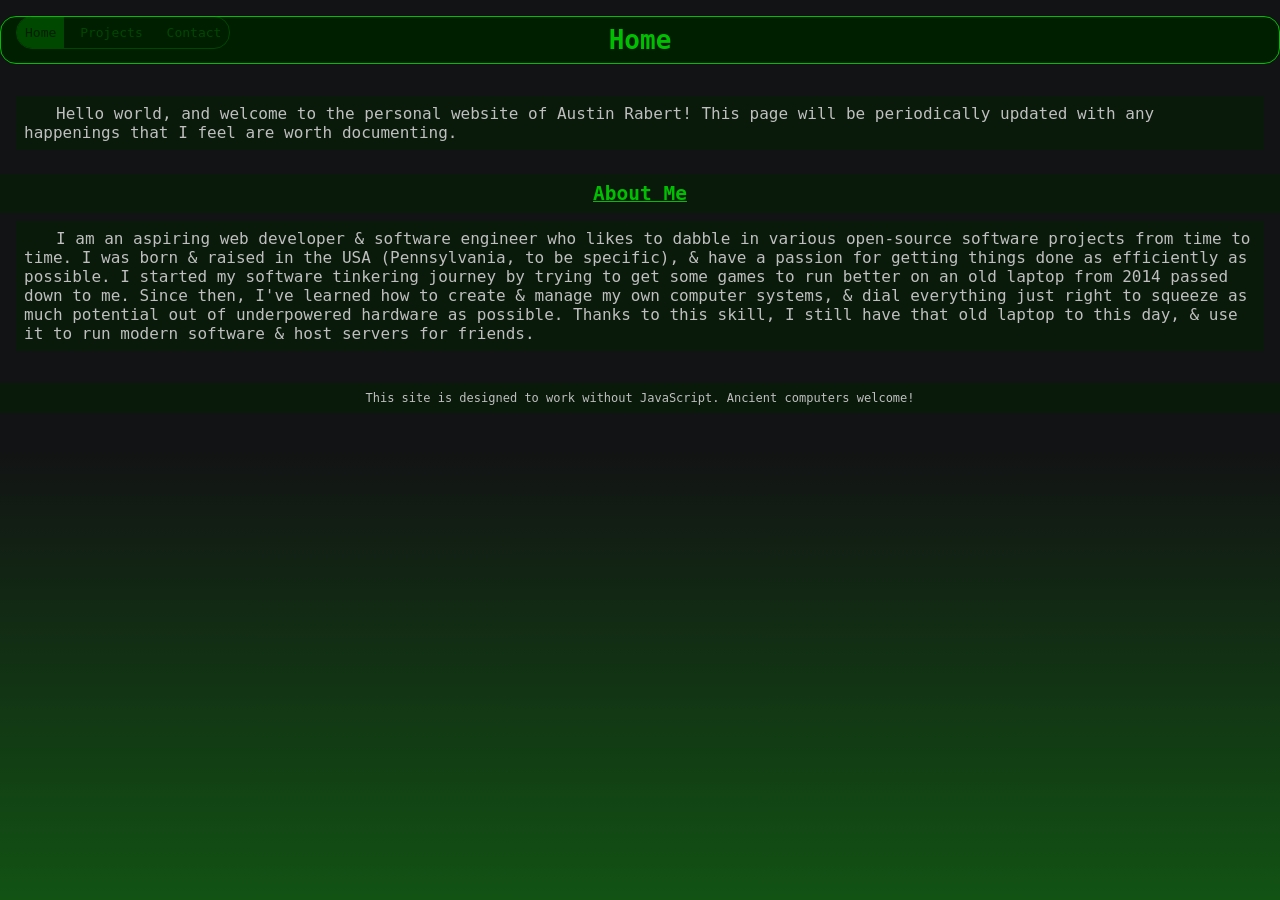
<file: index.html>
<html><head>
	<link href="assets/common.css" rel="stylesheet">
	<title>Maosite: Home</title>
</head><body>
	<header>
		<p>Home</p>
		<a href="projects.html">Projects</a>
		<a href="contact.html">Contact</a>
	</header><main>
		<h1>Home</h1>
		<p>
			Hello world, and welcome to the personal website of Austin Rabert!
			This page will be periodically updated with any happenings that I feel are worth documenting.
		</p>
		<h2>About Me</h2>
		<p>
			I am an aspiring web developer & software engineer who likes to dabble in various open-source software projects from time to time.
			I was born & raised in the USA (Pennsylvania, to be specific), & have a passion for getting things done as efficiently as possible.
			I started my software tinkering journey by trying to get some games to run better on an old laptop from 2014 passed down to me.
			Since then, I've learned how to create & manage my own computer systems, & dial everything just right to squeeze as much potential out of underpowered hardware as possible.
			Thanks to this skill, I still have that old laptop to this day, & use it to run modern software & host servers for friends.
		</p>
	</main><footer>
		<p>
			This site is designed to work without JavaScript.
			Ancient computers welcome!
		</p>
	</footer>
</body></html>
</file>
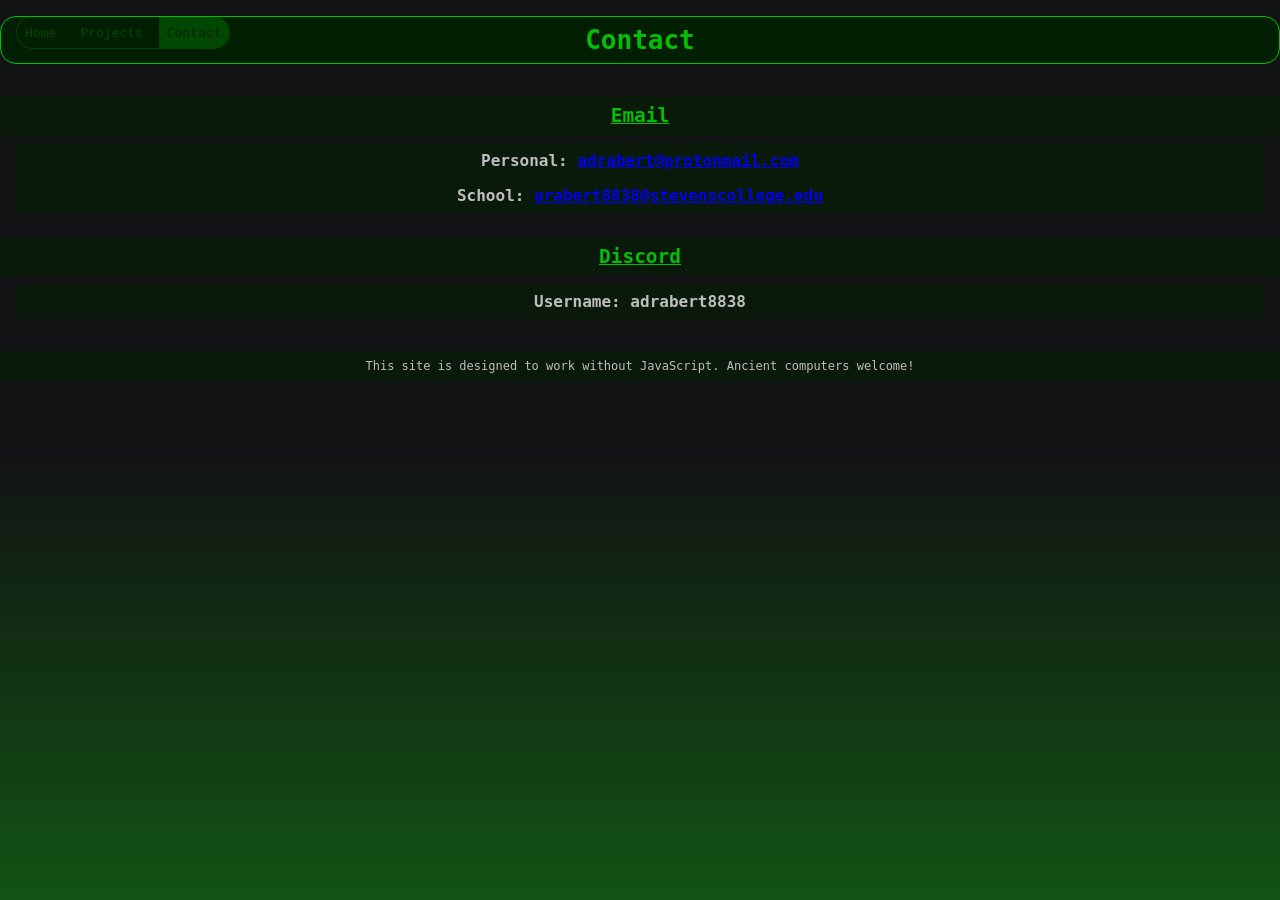
<file: contact.html>
<html><head>
	<link href="assets/common.css" rel="stylesheet">
	<title>Maosite: Contact</title>
</head><body>
	<header>
		<a href="index.html">Home</a>
		<a href="projects.html">Projects</a>
		<p>Contact</p>
	</header><main>
		<h1>Contact</h1>
		<h2>Email</h2>
		<h3>Personal: <a href="mailto://adrabert@protonmail.com">adrabert@protonmail.com</a></h3>
		<h3>School: <a href="mailto://arabert8838@stevenscollege.edu">arabert8838@stevenscollege.edu</a></h3>
		<h2>Discord</h2>
		<h3>Username: adrabert8838</h3>
	</main><footer>
		<p>
			This site is designed to work without JavaScript.
			Ancient computers welcome!
		</p>
	</footer>
</body></html>
</file>
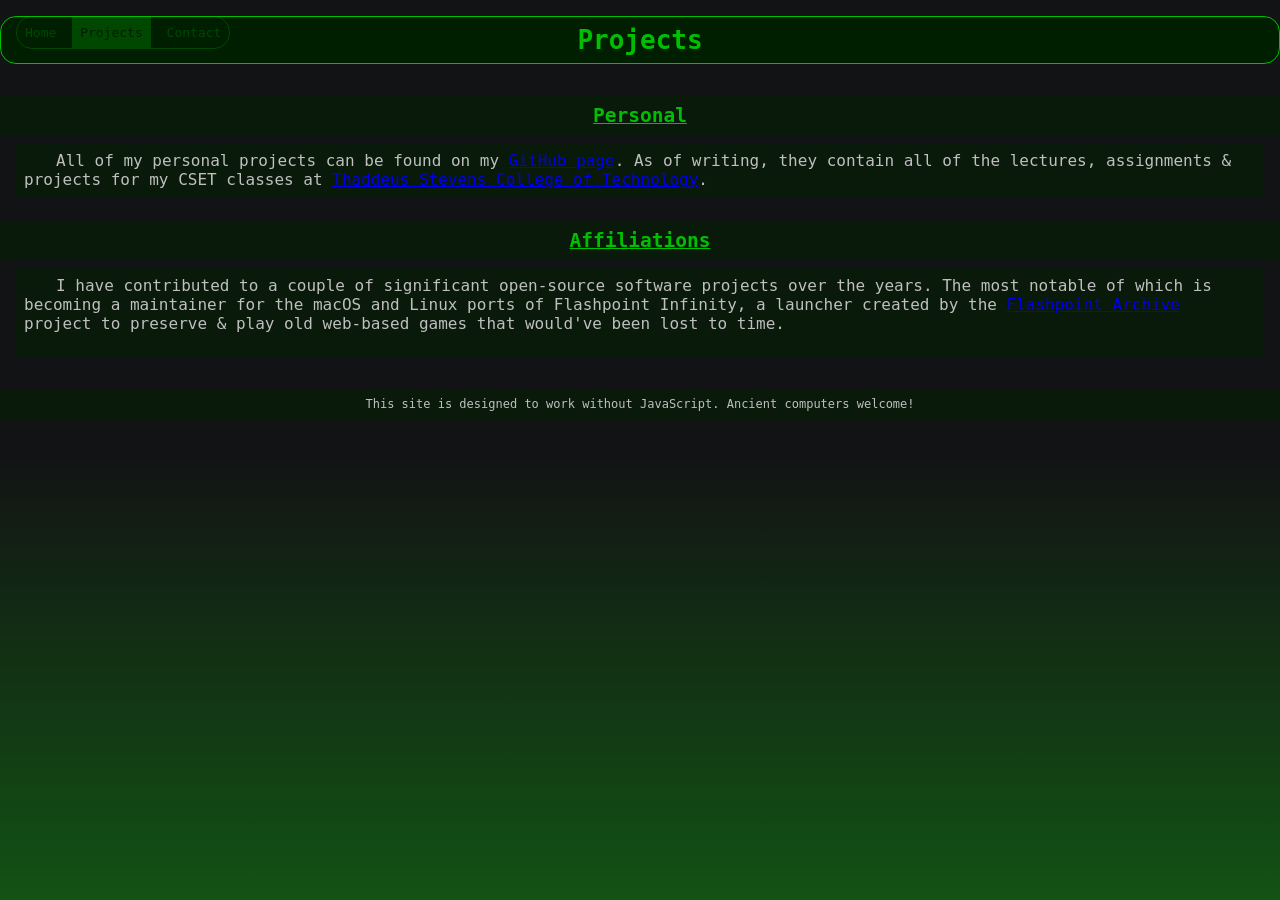
<file: projects.html>
<html><head>
	<link href="assets/common.css" rel="stylesheet">
	<title>Maosite: Projects</title>
</head><body>
	<header>
		<a href="index.html">Home</a>
		<p>Projects</p>
		<a href="contact.html">Contact</a>
	</header><main>
		<h1>Projects</h1>
		<h2>Personal</h2>
		<p>
			All of my personal projects can be found on my <a href="https://github.com/ADRabert">GitHub page</a>.
			As of writing, they contain all of the lectures, assignments & projects for my CSET classes at <a href="https://stevenscollege.edu">Thaddeus Stevens College of Technology</a>.
		</p>
		<h2>Affiliations</h2>
		<p>
			I have contributed to a couple of significant open-source software projects over the years.
			The most notable of which is becoming a maintainer for the macOS and Linux ports of Flashpoint Infinity,
			a launcher created by the <a href="https://flashpointarchive.org">Flashpoint Archive</a> project to preserve & play old web-based games that would've been lost to time.
		</p><p>

		</p>
	</main><footer>
		<p>
			This site is designed to work without JavaScript.
			Ancient computers welcome!
		</p>
	</footer>
</body></html>
</file>
<file: assets/common.css>
* {
	box-sizing: border-box;
	margin: 0;
	padding: 0;
} @keyframes fadeIn {
	from {
		opacity: 0;
		translate: 0 -32px;
	} to {
		opacity: 1;
		translate: 0 0;
	}
} body {
	background-attachment: fixed;
	background-image: linear-gradient(#121314 50%, #125314 100%);
	font-family: monospace;
} body:hover {
	cursor: default;
} header {
	background-color: #001f00;
	border: 1px solid #00bf00;
	border-radius: 16px;
	float: left;
	margin-left: 16px;
	opacity: 25%;
	overflow: hidden;
	position: fixed;
	transition: opacity 100ms;
} header:hover {
	opacity: 1;
	transition: opacity 100ms;
} header a {
	color: #00bf00;
	text-decoration: unset;
} header p {
	background-color: #00bf00;
	color: #001f00;
	display: inline-block;
} header a, header p {
	padding: 8px;
} header a:hover {
	background-color: #002f00;
	text-decoration: underline;
	transition: background-color 100ms, color 100ms;
} header a:active {
	background-color: #00bf00;
	color: #001f00;
} main {
	margin: 16px 0;
} main h1 {
	animation: fadeIn 667ms;
	background-color: #001f00;
	border: 1px solid #00bf00;
	border-radius: 16px;
	color: #00bf00;
	justify-self: center;
	margin-bottom: 32px;
	padding: 8px 16px;
	text-align: center;
	width: auto;
} main h2 {
	animation: fadeIn 667ms;
	animation-delay: 167ms;
	animation-fill-mode: backwards;
	background-color: #001f007f;
	color: #00bf00;
	display: block;
	justify-self: center;
	margin: 24px 0 8px 0;
	padding: 8px;
	text-align: center;
	text-decoration: underline;
} main h3 {
	animation: fadeIn 667ms;
	animation-delay: 333ms;
	animation-fill-mode: backwards;
	background-color: #001f007f;
	color: #bfbfbf;
	font-size: 16px;
	margin: 0 16px;
	padding: 8px;
	text-align: center;
} main p {
	animation: fadeIn 667ms;
	animation-delay: 333ms;
	animation-fill-mode: backwards;
	background-color: #001f007f;
	color: #bfbfbf;
	font-size: 16px;
	margin: 0 16px;
	padding: 8px;
	text-indent: 32px;
} footer {
	background-color: #001f007f;
	bottom: 0px;
	color: #bfbfbf;
	font-size: 12px;
	margin-top: 32px;
	padding: 8px 0;
	position: relative;
	text-align: center;
	width: 100%;
}
</file>
